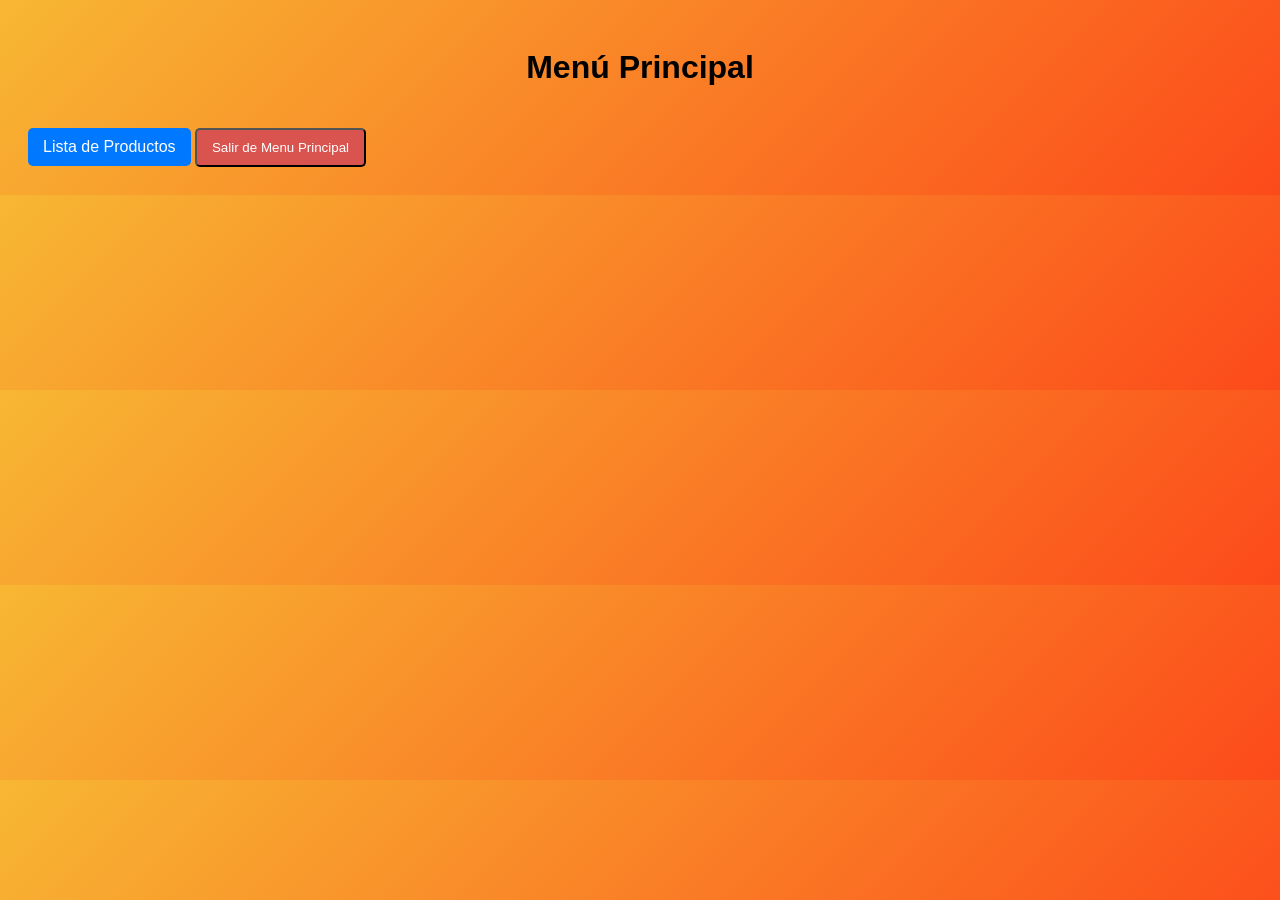
<file: index.html>
<!DOCTYPE html>
<html lang="es">
<head>
    <meta charset="UTF-8">
    <title>Menú Principal</title>
    <link rel="stylesheet" href="styles.css">
    <script src="app.js" defer></script>
</head>
<body class="menu-page">
    <script>
        verificarLogin();
    </script>

    <h1>Menú Principal</h1>

    <nav>
        <a href="productos.html" class="btn">Lista de Productos</a>
        <button class="btn btn-salir" onclick="logout()">Salir de Menu Principal</button>
    </nav>

</body>
</html>
</file>
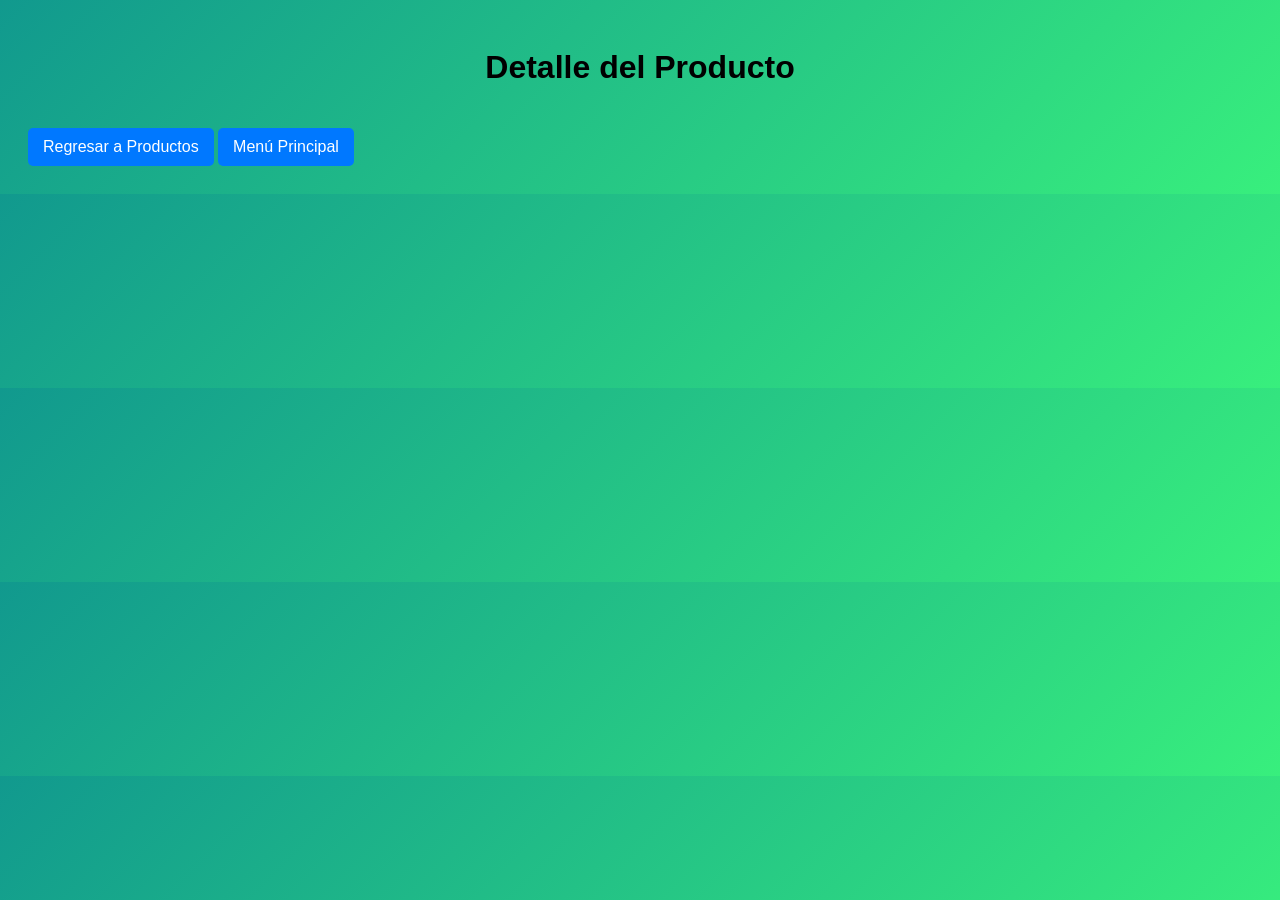
<file: detalle.html>
<!DOCTYPE html>
<html lang="es">
<head>
    <meta charset="UTF-8">
    <title>Detalle del Producto</title>
    <link rel="stylesheet" href="styles.css">
    <script src="app.js" defer></script>
</head>
<body class="detalle-page">

    <h1>Detalle del Producto</h1>

    <div id="detalle-producto" class="detalle"></div>

    <nav>
        <a href="productos.html" class="btn">Regresar a Productos</a>
        <a href="index.html" class="btn">Menú Principal</a>
    </nav>

</body>
</html>
</file>
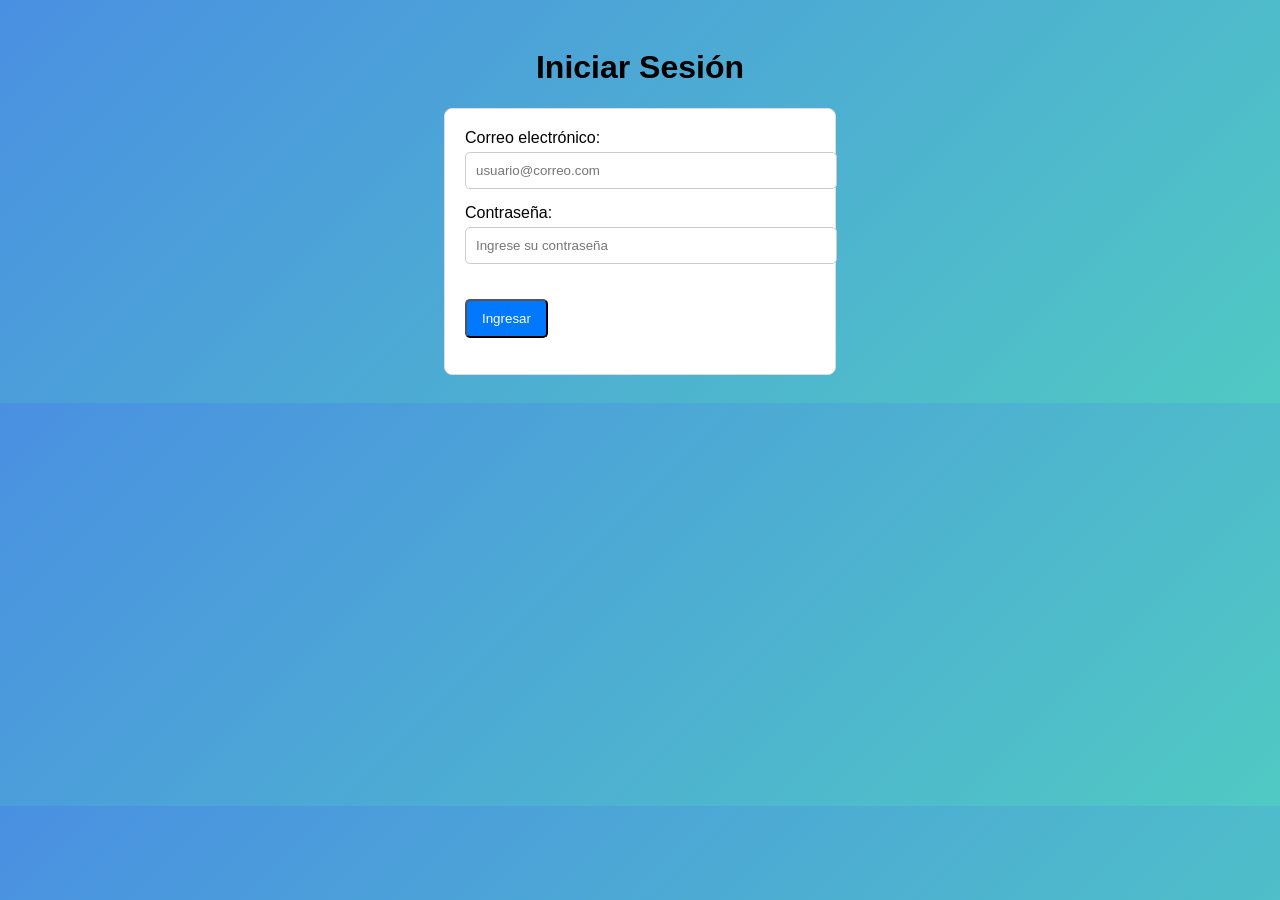
<file: login.html>
<!DOCTYPE html>
<html lang="es">
<head>
    <meta charset="UTF-8">
    <title>Login</title>
    <link rel="stylesheet" href="styles.css">
    <script src="app.js" defer></script>
</head>
<body class="login-page">

    <h1>Iniciar Sesión</h1>

    <div class="login-box">
        <label>Correo electrónico:</label>
        <input type="email" id="email" placeholder="usuario@correo.com">

        <label>Contraseña:</label>
        <input type="password" id="password" placeholder="Ingrese su contraseña">

        <button class="btn" onclick="login()">Ingresar</button>

        <p id="mensaje-error" class="error"></p>
    </div>

</body>
</html>
</file>
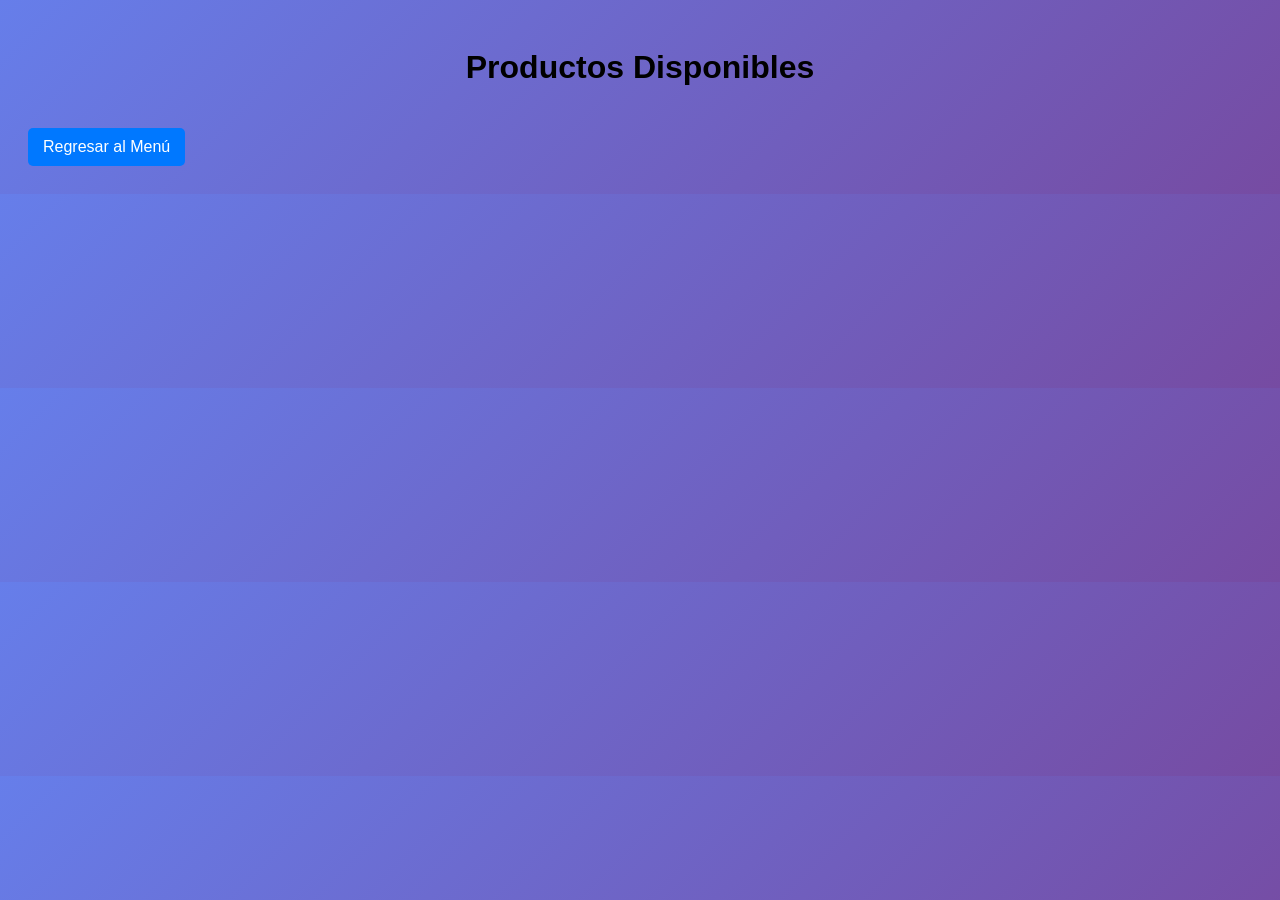
<file: productos.html>
<!DOCTYPE html>
<html lang="es">
<head>
    <meta charset="UTF-8">
    <title>Productos</title>
    <link rel="stylesheet" href="styles.css">
    <script src="app.js" defer></script>
</head>
<body class="productos-page">

    <h1>Productos Disponibles</h1>

    <div id="lista-productos" class="productos"></div>

    <nav>
        <a href="index.html" class="btn">Regresar al Menú</a>
    </nav>

</body>
</html>
</file>
<file: styles.css>
body {
    font-family: Arial, sans-serif;
    padding: 20px;
    background: #f4f4f4;
}

h1 {
    text-align: center;
}

.productos, .detalle {
    display: grid;
    gap: 20px;
    margin-top: 20px;
}

.producto-card {
    background: white;
    padding: 15px;
    border-radius: 8px;
    cursor: pointer;
    border: 1px solid #ddd;
    transition: 0.3s;
}

.producto-card:hover {
    background: #e8f0fe;
}

.btn {
    display: inline-block;
    padding: 10px 15px;
    background: #0078ff;
    color: white;
    text-decoration: none;
    border-radius: 5px;
    margin-top: 20px;
}

.login-box {
    max-width: 350px;
    margin: auto;
    background: white;
    padding: 20px;
    border-radius: 8px;
    border: 1px solid #ddd;
}

.login-box input {
    width: 100%;
    padding: 10px;
    margin-top: 5px;
    margin-bottom: 15px;
    border-radius: 5px;
    border: 1px solid #ccc;
}

.error {
    color: red;
    text-align: center;
    margin-top: 10px;
}

.btn-salir {
    background: #d9534f;
}

.btn-salir:hover {
    background: #c9302c;
}


body.login-page {
    background: linear-gradient(135deg, #4a90e2, #50c9c3);
}

body.menu-page {
    background: linear-gradient(135deg, #f7b733, #fc4a1a);
}

body.productos-page {
    background: linear-gradient(135deg, #667eea, #764ba2);
}

body.detalle-page {
    background: linear-gradient(135deg, #11998e, #38ef7d);
}

.producto-card img {
    background: #ffffff;
    padding: 15px;
    border-radius: 10px;
    display: block;
    margin: auto;
    box-shadow: 0 4px 10px rgba(0,0,0,0.2);
}

.detalle img {
    background: #ffffff;
    padding: 20px;
    border-radius: 12px;
    display: block;
    margin: auto;
    box-shadow: 0 4px 12px rgba(0,0,0,0.25);
}
</file>
